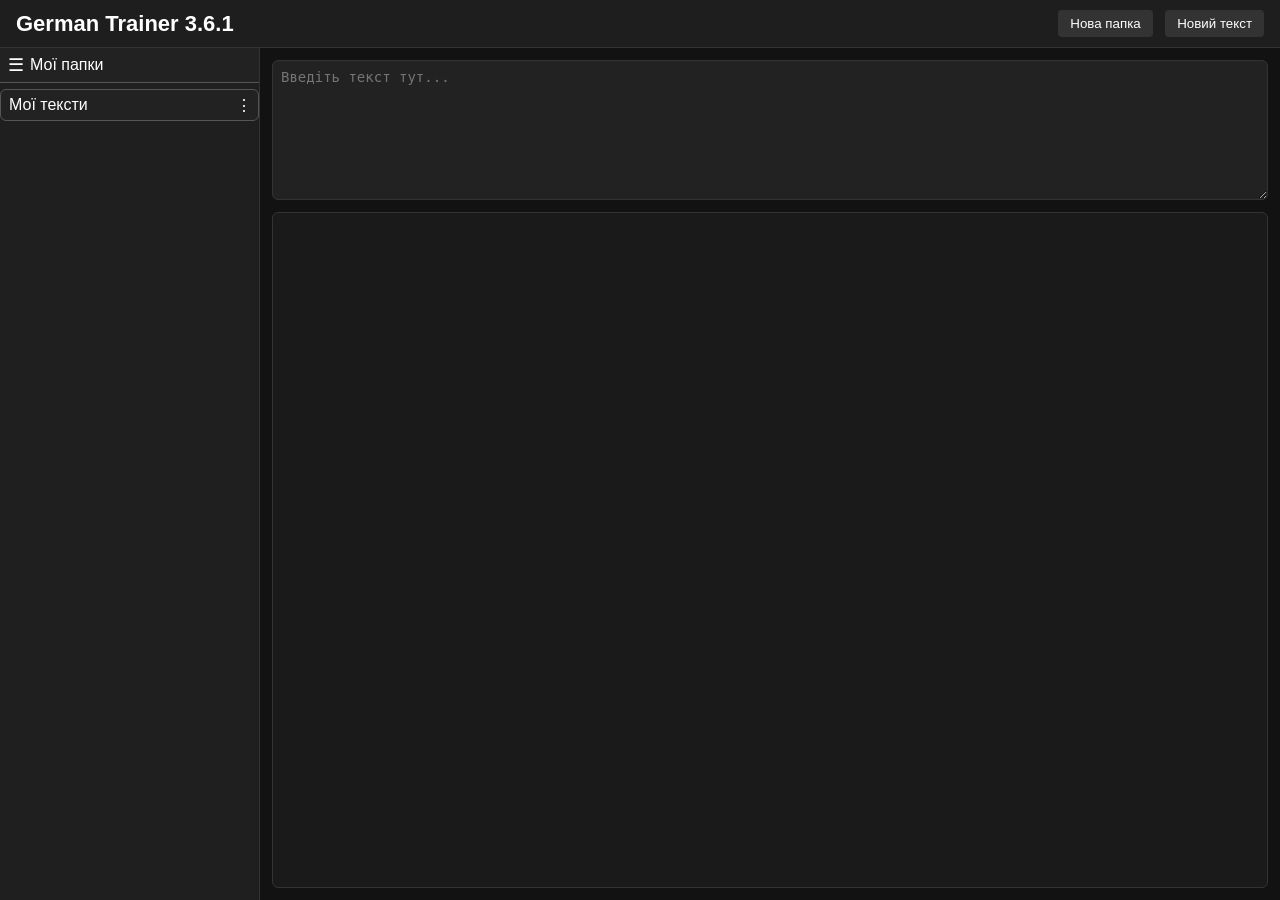
<file: index.html>
<!DOCTYPE html>
<html lang="uk">
<head>
<meta charset="UTF-8">
<meta name="viewport" content="width=device-width, initial-scale=1.0">
<title>German Trainer 3.6.1</title>
<style>
/* ===== Global ===== */
*{box-sizing:border-box;margin:0;padding:0;}
body{font-family:'Segoe UI',Arial,sans-serif;background:#121212;color:#fff;display:flex;flex-direction:column;height:100vh;}
header{display:flex;justify-content:space-between;align-items:center;padding:10px 16px;background:#1e1e1e;border-bottom:1px solid #333;}
header h1{font-size:22px;}
header .controls button{margin-left:8px;padding:6px 12px;border:none;border-radius:4px;background:#333;color:#fff;cursor:pointer;transition:0.2s;}
header .controls button:hover{background:#555;}

/* ===== Main Layout ===== */
main{display:flex;flex:1;overflow:hidden;position:relative;}
#sidebar{width:260px;min-width:200px;max-width:320px;background:#1f1f1f;overflow-y:auto;border-right:1px solid #333;transition:0.3s;z-index:1;}
#folderBlockHeader{display:flex;align-items:center;padding:6px 8px;border-bottom:1px solid #555;background:#222;}
#toggleFolderBlock{margin-right:6px;background:transparent;border:none;color:#fff;font-size:18px;cursor:pointer;}
#folderTree{list-style:none;padding-left:0;margin-top:4px;}
#folderTree li{position:relative;margin:6px 0;padding:6px 8px;border:1px solid #555;border-radius:6px;background:#222;transition:0.2s;}
#folderTree li:hover{background:#333;}
#folderTree li span{cursor:pointer;user-select:none;}
#folderTree li button{position:absolute;right:6px;top:6px;background:transparent;border:none;color:#fff;font-size:16px;cursor:pointer;}
#folderTree ul{list-style:none;padding-left:16px;}

/* ===== Editor Section ===== */
.editor-section{flex:1;display:flex;flex-direction:column;padding:12px;}
#textInput{width:100%;height:140px;resize:vertical;margin-bottom:12px;padding:8px;font-size:14px;border:1px solid #333;border-radius:6px;background:#222;color:#fff;}
#textViewer{flex:1;overflow-y:auto;padding:8px;border:1px solid #333;border-radius:6px;background:#1a1a1a;}
#textViewer span{cursor:pointer;border-bottom:1px dotted #aaa;margin-right:2px;transition:0.1s;}
#wordTooltip{position:absolute;background:#222;color:#fff;border:1px solid #888;border-radius:4px;padding:2px 6px;font-size:13px;z-index:9999;pointer-events:none;white-space:nowrap;}
#sidebar::-webkit-scrollbar,#textViewer::-webkit-scrollbar{width:8px;}
#sidebar::-webkit-scrollbar-thumb,#textViewer::-webkit-scrollbar-thumb{background:#555;border-radius:4px;}

/* ===== Collapsed Sidebar ===== */
#sidebar.collapsed{width:0!important;min-width:0!important;padding:0;overflow:hidden;}

/* ===== Small toggle button when sidebar hidden ===== */
#smallSidebarToggle{
    position:absolute; top:8px; left:8px; background:#333; color:#fff; border:none; border-radius:4px; padding:4px 6px; cursor:pointer; font-size:16px; display:none; z-index:2;
}
#smallSidebarToggle.show{display:block;}
</style>
</head>
<body>

<header>
    <h1>German Trainer 3.6.1</h1>
    <div class="controls">
        <button id="newFolderBtn">Нова папка</button>
        <button id="newTextBtn">Новий текст</button>
    </div>
</header>

<main>
    <aside id="sidebar">
        <div id="folderBlockHeader">
            <button id="toggleFolderBlock">☰</button>
            <span>Мої папки</span>
        </div>
        <ul id="folderTree"></ul>
    </aside>
    <section class="editor-section">
        <textarea id="textInput" placeholder="Введіть текст тут..."></textarea>
        <div id="textViewer"></div>
    </section>
    <!-- Small toggle button -->
    <button id="smallSidebarToggle">☰</button>
</main>

<script>
const newFolderBtn=document.getElementById("newFolderBtn");
const newTextBtn=document.getElementById("newTextBtn");
const folderTree=document.getElementById("folderTree");
const textInput=document.getElementById("textInput");
const textViewer=document.getElementById("textViewer");
const toggleFolderBlock=document.getElementById("toggleFolderBlock");
const sidebar=document.getElementById("sidebar");
const smallToggle=document.getElementById("smallSidebarToggle");

let data=JSON.parse(localStorage.getItem("germanTrainerData"))||{id:generateId(),type:"folder",name:"Мої тексти",children:[]};
let selectedNode=data;
let draggedNode=null;

// ===== Sidebar toggle =====
toggleFolderBlock.onclick = () => { 
    sidebar.classList.add("collapsed"); 
    smallToggle.classList.add("show");
};
smallToggle.onclick = () => {
    sidebar.classList.remove("collapsed");
    smallToggle.classList.remove("show");
};

renderTree();
selectNode(data);

// ===== Functions =====
function generateId(){return "_"+Math.random().toString(36).substr(2,9);}
function save(){localStorage.setItem("germanTrainerData",JSON.stringify(data));}

function renderTree(){folderTree.innerHTML="";folderTree.appendChild(createNodeElement(data));}

function createNodeElement(node){
    const li=document.createElement("li");
    const spanText=document.createElement("span");
    spanText.textContent=node.name;
    li.appendChild(spanText);
    spanText.onclick=(e)=>{e.stopPropagation();selectNode(node);};

    const menuBtn=document.createElement("button");
    menuBtn.textContent="⋮";
    menuBtn.onclick=(e)=>{e.stopPropagation();showNodeMenu(menuBtn,node);};
    li.appendChild(menuBtn);

    li.setAttribute("draggable",node.type!=="root");
    li.addEventListener("dragstart",(e)=>{draggedNode=node;e.dataTransfer.setData("text/plain","");li.style.opacity="0.5";});
    li.addEventListener("dragend",()=>{draggedNode=null;li.style.opacity="1";});
    li.addEventListener("dragover",(e)=>{e.preventDefault();li.style.background="#444";});
    li.addEventListener("dragleave",(e)=>{li.style.background="#222";});
    li.addEventListener("drop",(e)=>{
        e.stopPropagation(); li.style.background="#222";
        if(!draggedNode||node.type!=="folder"||draggedNode===node)return;
        const parent=findParent(data,draggedNode.id);if(!parent)return;
        parent.children=parent.children.filter(c=>c.id!==draggedNode.id);
        if(!node.children)node.children=[];
        node.children.push(draggedNode);
        save(); renderTree();
    });

    if(node.children&&node.children.length>0){
        const ul=document.createElement("ul");
        node.children.forEach(child=>ul.appendChild(createNodeElement(child)));
        li.appendChild(ul);
    }
    return li;
}

function selectNode(node){
    selectedNode=node;
    if(node.type==="text"){ textInput.value=node.content||""; renderViewer(node.content||""); }
    else{textInput.value="";textViewer.innerHTML="";}
}

newFolderBtn.onclick=()=>{
    if(!selectedNode||selectedNode.type!=="folder")return;
    const newFolder={id:generateId(),type:"folder",name:"Нова папка",children:[]};
    selectedNode.children.push(newFolder);
    save(); renderTree(); selectNode(newFolder);
};

newTextBtn.onclick=()=>{
    if(!selectedNode||selectedNode.type!=="folder")return;
    const newText={id:generateId(),type:"text",name:"Новий текст",content:""};
    selectedNode.children.push(newText);
    save(); renderTree(); selectNode(newText);
};

textInput.addEventListener("input",()=>{
    if(selectedNode&&selectedNode.type==="text"){
        selectedNode.content=textInput.value;
        save(); renderViewer(selectedNode.content);
    }
});

function parseWords(text){
    const regex=/(\S+?)\[(.*?)\|(.*?)\]/g;
    let match; const words=[];
    while((match=regex.exec(text))!==null){
        words.push({word:match[1],reading:match[2],translation:match[3],index:match.index});
    }
    return words;
}

function renderViewer(text){
    textViewer.innerHTML="";
    if(!text)return;
    const words=parseWords(text);
    let lastIndex=0;
    words.forEach(w=>{
        if(w.index>lastIndex) textViewer.appendChild(document.createTextNode(text.slice(lastIndex,w.index)));
        const span=document.createElement("span");
        span.textContent=w.word;
        span.onclick=(e)=>{
            e.stopPropagation();
            const oldTip=document.getElementById("wordTooltip"); if(oldTip)oldTip.remove();
            const tip=document.createElement("div"); tip.id="wordTooltip";
            tip.textContent=`${w.reading} — ${w.translation}`;
            const rect=e.target.getBoundingClientRect();
            tip.style.top=rect.top+window.scrollY-28+"px";
            tip.style.left=rect.left+window.scrollX+"px";
            document.body.appendChild(tip);

            const utter=new SpeechSynthesisUtterance(w.word);
            utter.lang="de-DE";
            const voices=speechSynthesis.getVoices();
            const germanVoice=voices.find(v=>v.lang.startsWith("de"));
            if(germanVoice) utter.voice=germanVoice;
            utter.rate=0.9; utter.pitch=1.1; utter.volume=1;
            speechSynthesis.speak(utter);

            const removeTip=(ev)=>{ if(!tip.contains(ev.target)) tip.remove(); document.removeEventListener("click",removeTip); };
            document.addEventListener("click",removeTip);
        };
        textViewer.appendChild(span);
        lastIndex=w.index+w.word.length+w.reading.length+w.translation.length+3;
    });
    if(lastIndex<text.length) textViewer.appendChild(document.createTextNode(text.slice(lastIndex)));
}

function showNodeMenu(button,node){
    const oldMenu=document.getElementById("nodeMenuTooltip"); if(oldMenu) oldMenu.remove();
    const menu=document.createElement("div"); menu.id="nodeMenuTooltip";
    menu.style.position="absolute"; menu.style.background="#222"; menu.style.color="#fff";
    menu.style.border="1px solid #888"; menu.style.borderRadius="6px"; menu.style.padding="4px 0";
    menu.style.minWidth="120px"; menu.style.zIndex=9999; menu.style.fontSize="14px";
    const rect=button.getBoundingClientRect();
    menu.style.top=rect.bottom+window.scrollY+"px";
    menu.style.left=rect.left+window.scrollX+"px";

    const rename=document.createElement("div"); rename.textContent="Змінити назву";
    rename.style.padding="6px 12px"; rename.style.cursor="pointer";
    rename.onmouseenter=()=>rename.style.background="#444"; rename.onmouseleave=()=>rename.style.background="transparent";
    rename.onclick=()=>{const newName=prompt("Введіть нову назву:",node.name); if(newName&&newName.trim()!==""){ node.name=newName.trim(); save(); renderTree(); } menu.remove(); };
    menu.appendChild(rename);

    if(node.id!==data.id){
        const del=document.createElement("div"); del.textContent="Видалити";
        del.style.padding="6px 12px"; del.style.cursor="pointer";
        del.onmouseenter=()=>del.style.background="#600"; del.onmouseleave=()=>del.style.background="transparent";
        del.onclick=()=>{const parent=findParent(data,node.id);if(!parent)return; if(confirm(`Видалити "${node.name}"?`)){ parent.children=parent.children.filter(c=>c.id!==node.id); if(selectedNode&&selectedNode.id===node.id) selectNode(parent); save(); renderTree(); } menu.remove(); };
        menu.appendChild(del);
    }

    document.body.appendChild(menu);
    const removeMenu=(e)=>{if(!menu.contains(e.target)&&e.target!==button) menu.remove(); document.removeEventListener("click",removeMenu);};
    document.addEventListener("click",removeMenu);
}

function findParent(currentNode,id){
    if(!currentNode.children)return null;
    for(const child of currentNode.children){if(child.id===id)return currentNode; const deeper=findParent(child,id); if(deeper)return deeper;}
    return null;
}
</script>
</body>
</html>
</file>
